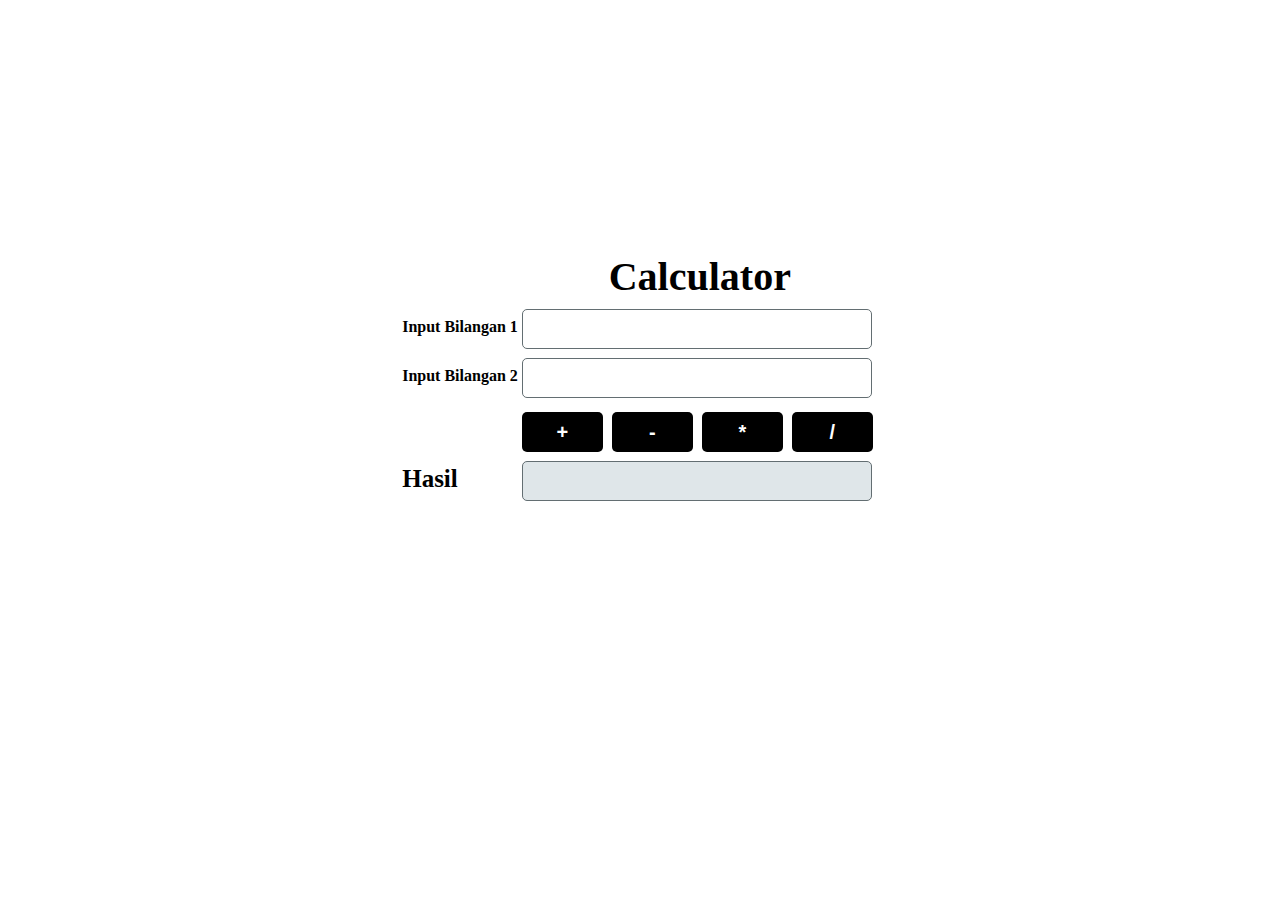
<file: Tugas 5/index.html>
<html>
    <head>
        <title>Calculator</title>
    </head>
    <style>
        *{
            background-color: #FFFFFF;
        }
        .title{
            font-size: 40px;
            font-weight: bold;
            text-align: center;
        }
        .form_operasi{
            height: 40px;
            width: 350px;
            font-size: 25px;
            font-weight: bold;
            padding: 10px 5px 10px 5px;
            margin-top: 5px;
            border-radius: 5px;
            border: 1px solid #636e72;
            background-color: #FFFFFF;
        }
        .form_hasil{
            height: 40px;
            width: 350px;
            font-size: 25px;
            font-weight: bold;
            padding: 10px 5px 10px 5px;
            margin-top: 5px;
            border-radius: 5px;
            background-color: #dfe6e9;
            border: 1px solid #636e72;
        }
        .button{
            height: 40px;
            width: 81px;
            background-color: #000000;
            color: #FFFFFF;
            font-size: 20px;
            font-weight: bold;
            border: 0px;
            border-radius: 5px;
            margin: 10px 5px 0px 0px;
        }

    </style>
    <body>
        <table align="center" style="margin-top: 250px; font-weight: bold;">
            <tr>
                <td></td>
                <td><div class="title">Calculator</div></td>
            </tr>
            <tr>
                <td>Input Bilangan 1</td>
                <td><input type="number" class="form_operasi" id="bil1"></td>
            </tr>
            <tr>
                <td>Input Bilangan 2</td>
                <td><input type="number" class="form_operasi" id="bil2"></td>
            </tr>
            <tr>
                <td></td>
                <td>
                    <button class="button" onclick="return kalkulator(1)">+</button>
                    <button class="button" onclick="return kalkulator(2)">-</button>
                    <button class="button" onclick="return kalkulator(3)">*</button>
                    <button class="button" onclick="return kalkulator(4)">/</button>
                </td>
            </tr>
            <tr>
                <td style="font-size: 25px">Hasil</td>
                <td><input type="text" readonly class="form_hasil" id="hasil"></td>
            </tr>
        </table>
        <script language="javascript" type="text/javascript">
            function kalkulator(operasi)
            {
                var bil1    = parseFloat(document.getElementById("bil1").value);
                var bil2    = parseFloat(document.getElementById("bil2").value);
                var total;
                if(isNaN(bil1) || isNaN(bil2))
                {
                    alert("Tolong isi bilangan!");
                }
                switch(operasi)
                {
                    case 1:
                        total = bil1+bil2;
                        break;
                    case 2:
                        total = bil1-bil2;
                        break;
                    case 3:
                        total = bil1*bil2;
                        break;
                    case 4:
                        total = bil1/bil2;
                        break;
                }
                document.getElementById("hasil").value = total;
            }
        </script>
    </body>
</html>
</file>
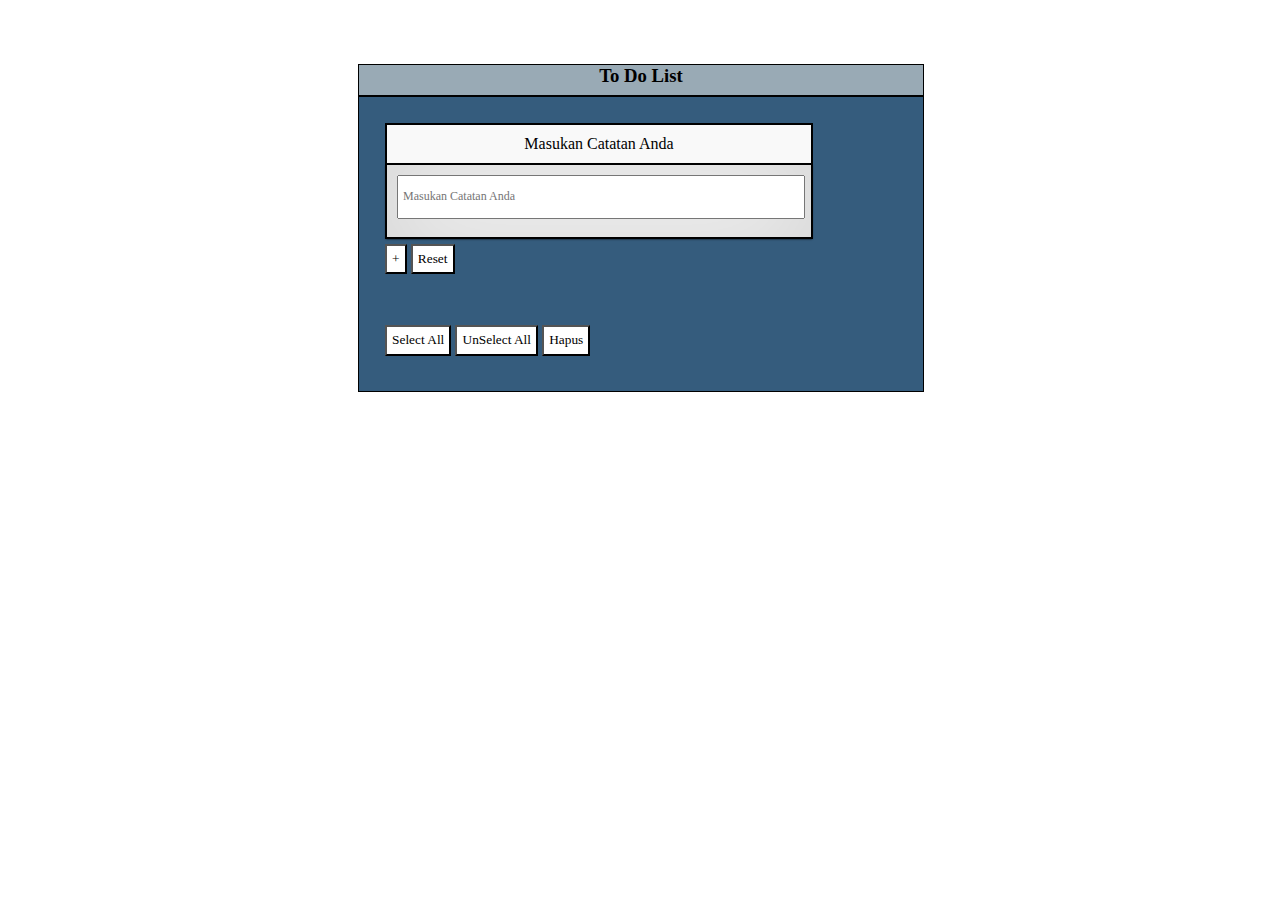
<file: Tugas TO DO LIST/index.html>
<!DOCTYPE html>
<html>
  <head>
    <title>To Do List</title>
    <link rel="stylesheet" type="text/css" href=index.css />
  </head>

  <body>
    <h3>To Do List</h3>
    <script type="text/javascript" src="ToDoList.js"></script>

    <div class="tabel">
        <form id="id_form">
            <table>                 
            <tr>
                <td>Masukan Catatan Anda</td>
            </tr>
            <tr>
                <td><input type="text" id="kata" placeholder="Masukan Catatan Anda" autocomplete="off"/></td>
            </tr>
            </table>
            <input type="button" value="+" id="plus" onclick="Tambah('id_form','TabelData')" />
            <input type="button" value="Reset" id="reset" onclick="ClearText()" />

            <br>
            <br>
            <br>

            <table id="TabelData" width="auto" border="1"></table>
        </form>
        <input type="button" name="centang" id="checkbox" value="Select All" onclick="SelectAll()">
        <input type="button" name="centang" id="checkbox" value="UnSelect All" onclick="UnSelectAll()">
        <input type="button" value="Hapus" id="hapus" onclick="Hapus('TabelData')" />
    </div>
</body>
</html>
</file>
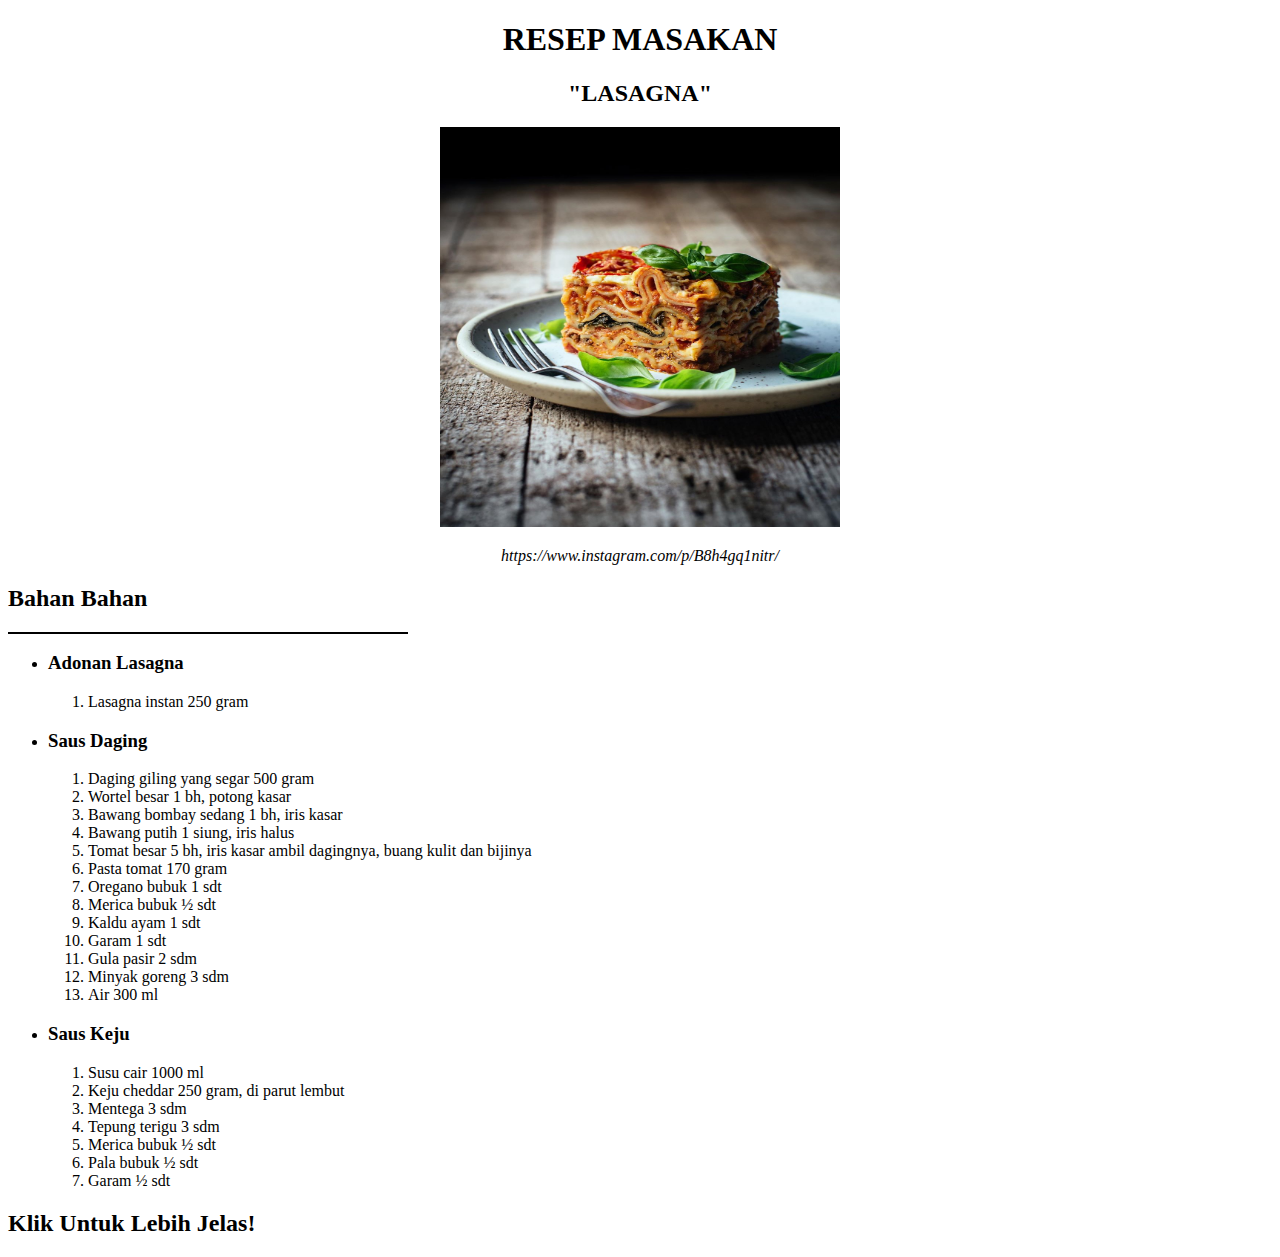
<file: Tugas 1/resep.html>
<!DOCTYPE html>
<html>
<head>
	<title>Tugas 1  - 1708561043 </title>
</head>
<body>
		<center>
			<h1>RESEP MASAKAN</h1>
			<h2>"LASAGNA"</h2>
			<img src="img/lasana1.jpg" width="400px" height="400px" >
			<p style="font-style: italic;"> https://www.instagram.com/p/B8h4gq1nitr/</p>
		</center>

		<div style="border-bottom: solid black 2px; width: 400px;"><h2 >Bahan Bahan</h2></div>
		<ul>
			<li>
				<h3 style="font-style: bold;">Adonan Lasagna</h3>
			</li>
				<ol>
					<li>Lasagna instan 250 gram</li>
				</ol>
		</ul>
<!-- List Untuk Saus Daging -->
		<ul>
			<li>
				<h3 style="font-style: bold;">Saus Daging</h3>				
			</li>		
				<ol>
					<li>Daging giling yang segar 500 gram</li>
					<li>Wortel besar 1 bh, potong kasar</li>
					<li>Bawang bombay sedang 1 bh, iris kasar</li>
					<li>Bawang putih 1 siung, iris halus</li>
					<li>Tomat besar 5 bh, iris kasar ambil dagingnya, buang kulit dan bijinya</li>
					<li>Pasta tomat 170 gram</li>
					<li>Oregano bubuk 1 sdt</li>
					<li>Merica bubuk ½ sdt</li>
					<li>Kaldu ayam 1 sdt</li>
					<li>Garam 1 sdt</li>
					<li>Gula pasir 2 sdm</li>
					<li>Minyak goreng 3 sdm</li>
					<li>Air 300 ml</li>
				</ol>
		</ul>
<!-- List Untuk Saus Keju -->
		<ul>
			<li>
				<h3 style="font-style: bold;">Saus Keju</h3>
			</li>
				<ol>
					<li>Susu cair 1000 ml</li>
					<li>Keju cheddar 250 gram, di parut lembut</li>
					<li>Mentega 3 sdm</li>
					<li>Tepung terigu 3 sdm</li>
					<li>Merica bubuk ½ sdt</li>
					<li>Pala bubuk ½ sdt</li>
					<li>Garam ½ sdt</li>
				</ol>
		</ul>

		<h2>
			<a href="step.html" style="text-decoration: none; color: black">Klik Untuk Lebih Jelas!</a>
		</h2>
		
</body>
</html>
</file>
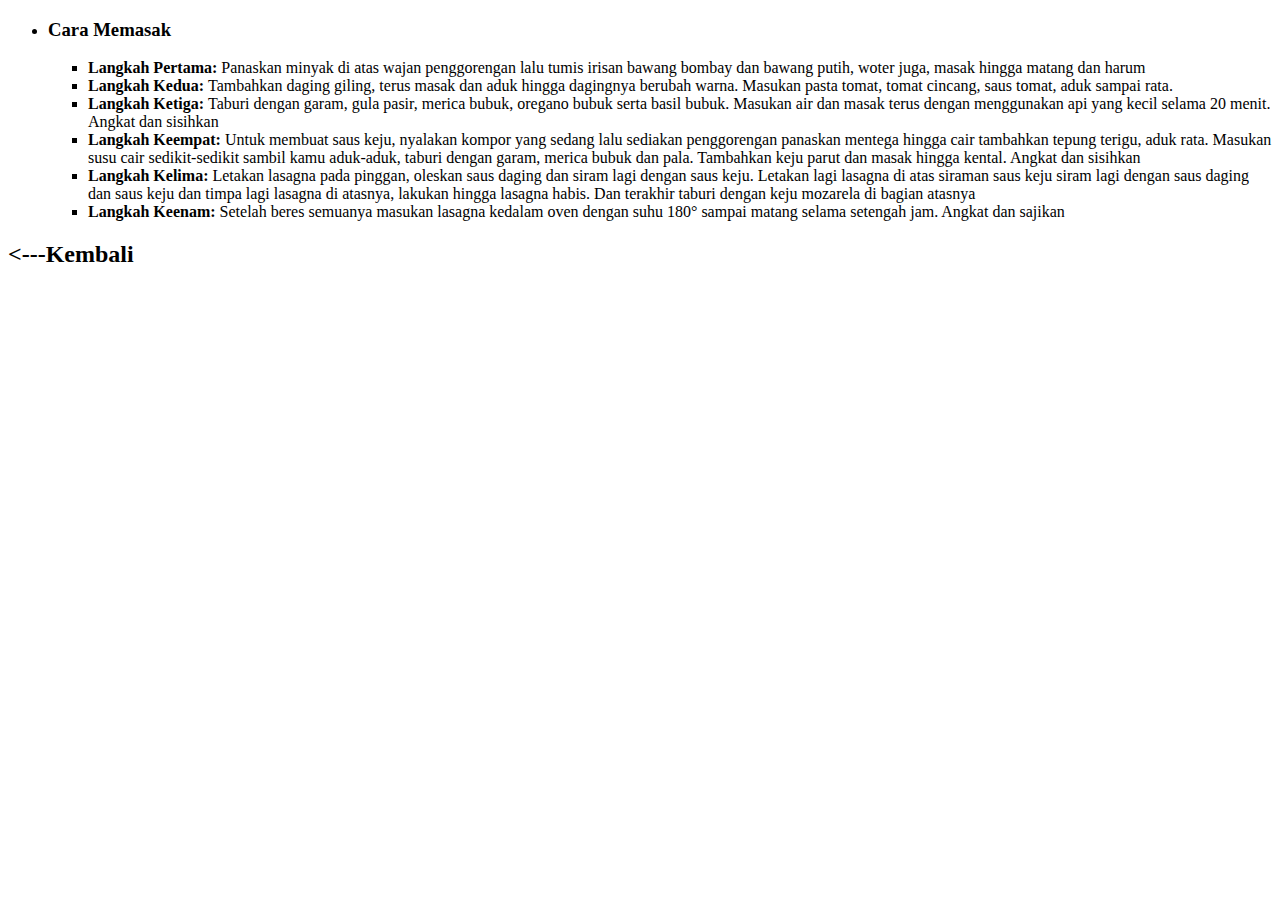
<file: Tugas 1/step.html>
<!DOCTYPE html>
<html>
<head>
	<title>Tugas 1  - 1708561043 </title>
</head>
<body>
	<ul>
			<li>
				<h3 style="font-style: bold;">Cara Memasak</h3>				
			</li>		
				<ul type="square">
					<li><b>Langkah Pertama: </b>Panaskan minyak di atas wajan penggorengan lalu tumis irisan bawang bombay dan bawang putih, woter juga, masak hingga matang dan harum</li>
					<li><b>Langkah Kedua: </b>Tambahkan daging giling, terus masak dan aduk hingga dagingnya berubah warna. Masukan pasta tomat, tomat cincang, saus tomat, aduk sampai rata.</li>
					<li><b>Langkah Ketiga: </b> Taburi dengan garam, gula pasir, merica bubuk, oregano bubuk serta basil bubuk. Masukan air dan masak terus dengan menggunakan api yang kecil selama 20 menit. Angkat dan sisihkan</li>
					<li><b>Langkah Keempat: </b>Untuk membuat saus keju, nyalakan kompor yang sedang lalu sediakan penggorengan panaskan mentega hingga cair tambahkan tepung terigu, aduk rata. Masukan susu cair sedikit-sedikit sambil kamu aduk-aduk, taburi dengan garam, merica bubuk dan pala. Tambahkan keju parut dan masak hingga kental. Angkat dan sisihkan</li>
					<li><b>Langkah Kelima: </b>Letakan lasagna pada pinggan, oleskan saus daging dan siram lagi dengan saus keju. Letakan lagi lasagna di atas siraman saus keju siram lagi dengan saus daging dan saus keju dan timpa lagi lasagna di atasnya, lakukan hingga lasagna habis. Dan terakhir taburi dengan keju mozarela di bagian atasnya</li>
					<li><b>Langkah Keenam: </b>Setelah beres semuanya masukan lasagna kedalam oven dengan suhu 180° sampai matang selama setengah jam. Angkat dan sajikan</li>
				</ul>
		</ul>
		<h2>
			<a href="resep.html" style="text-decoration: none; color: black"><---Kembali</a>
		</h2>
		

</body>
</html>
</file>
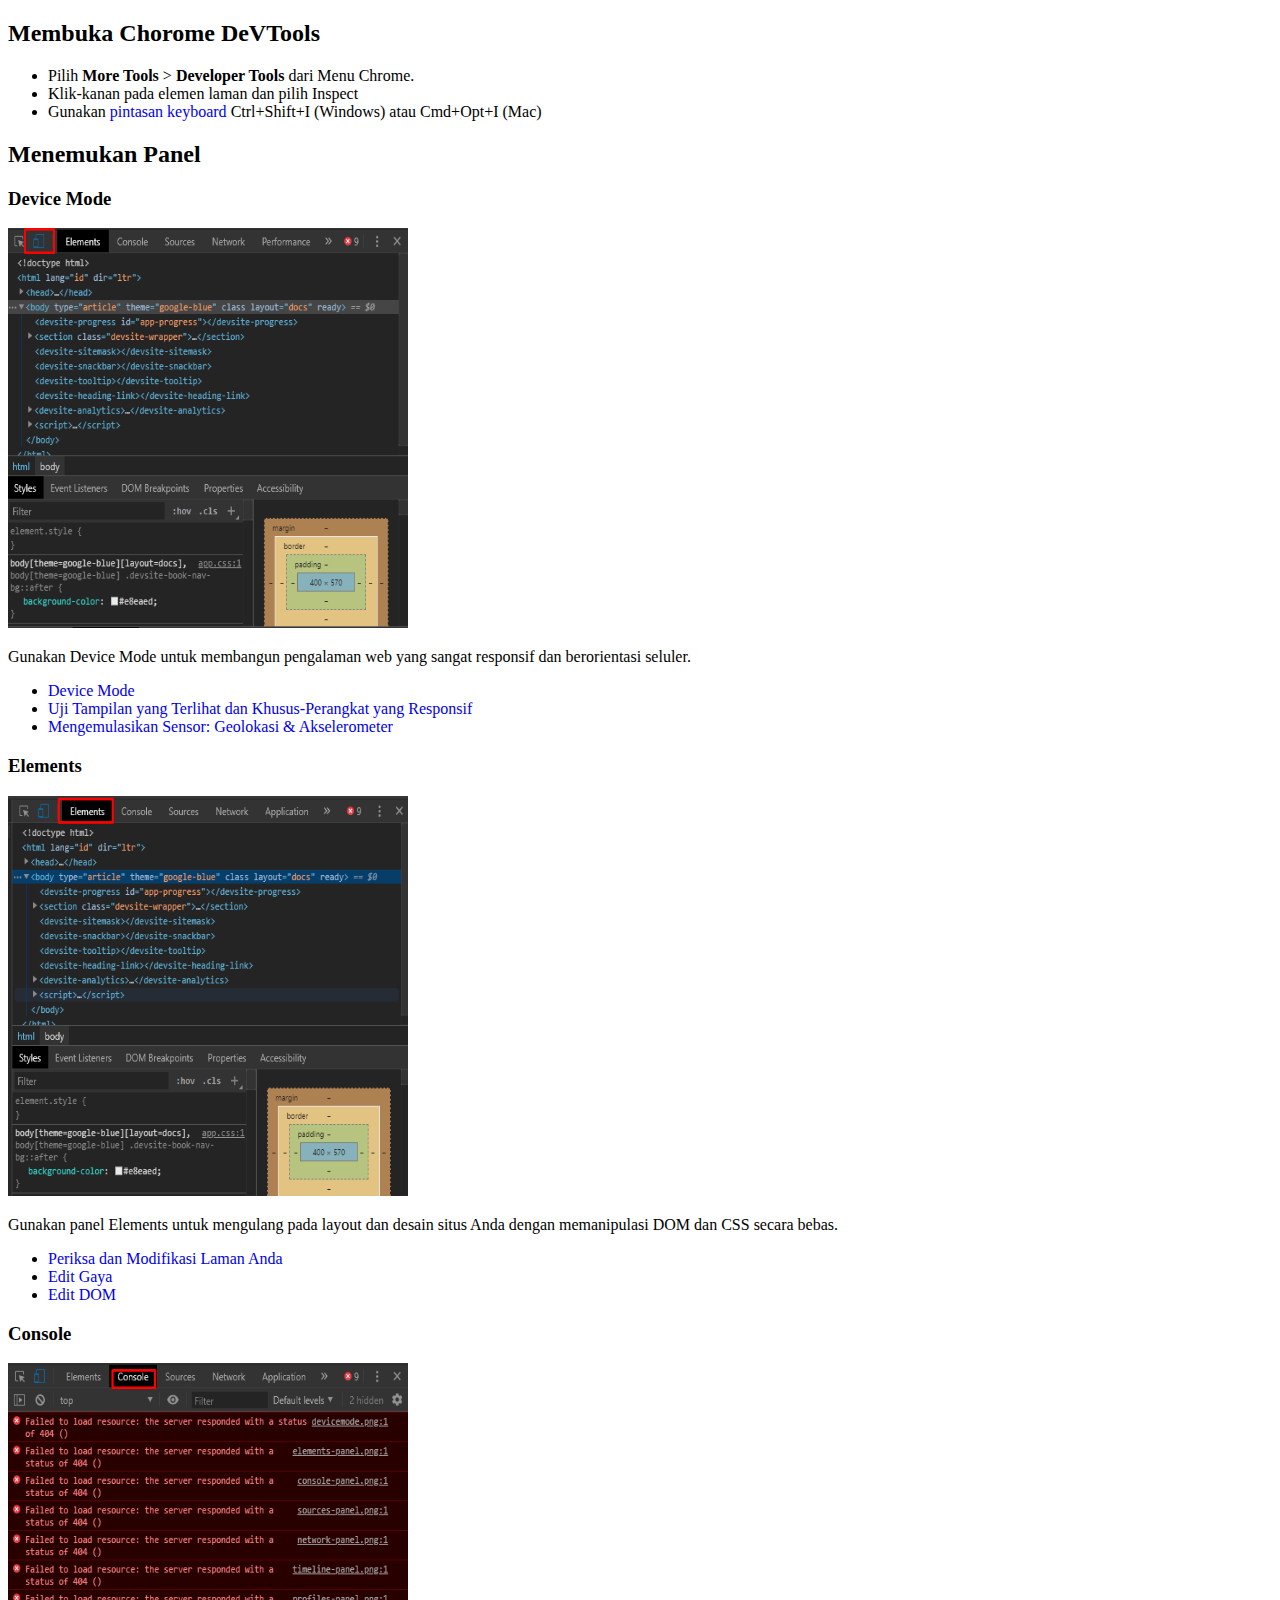
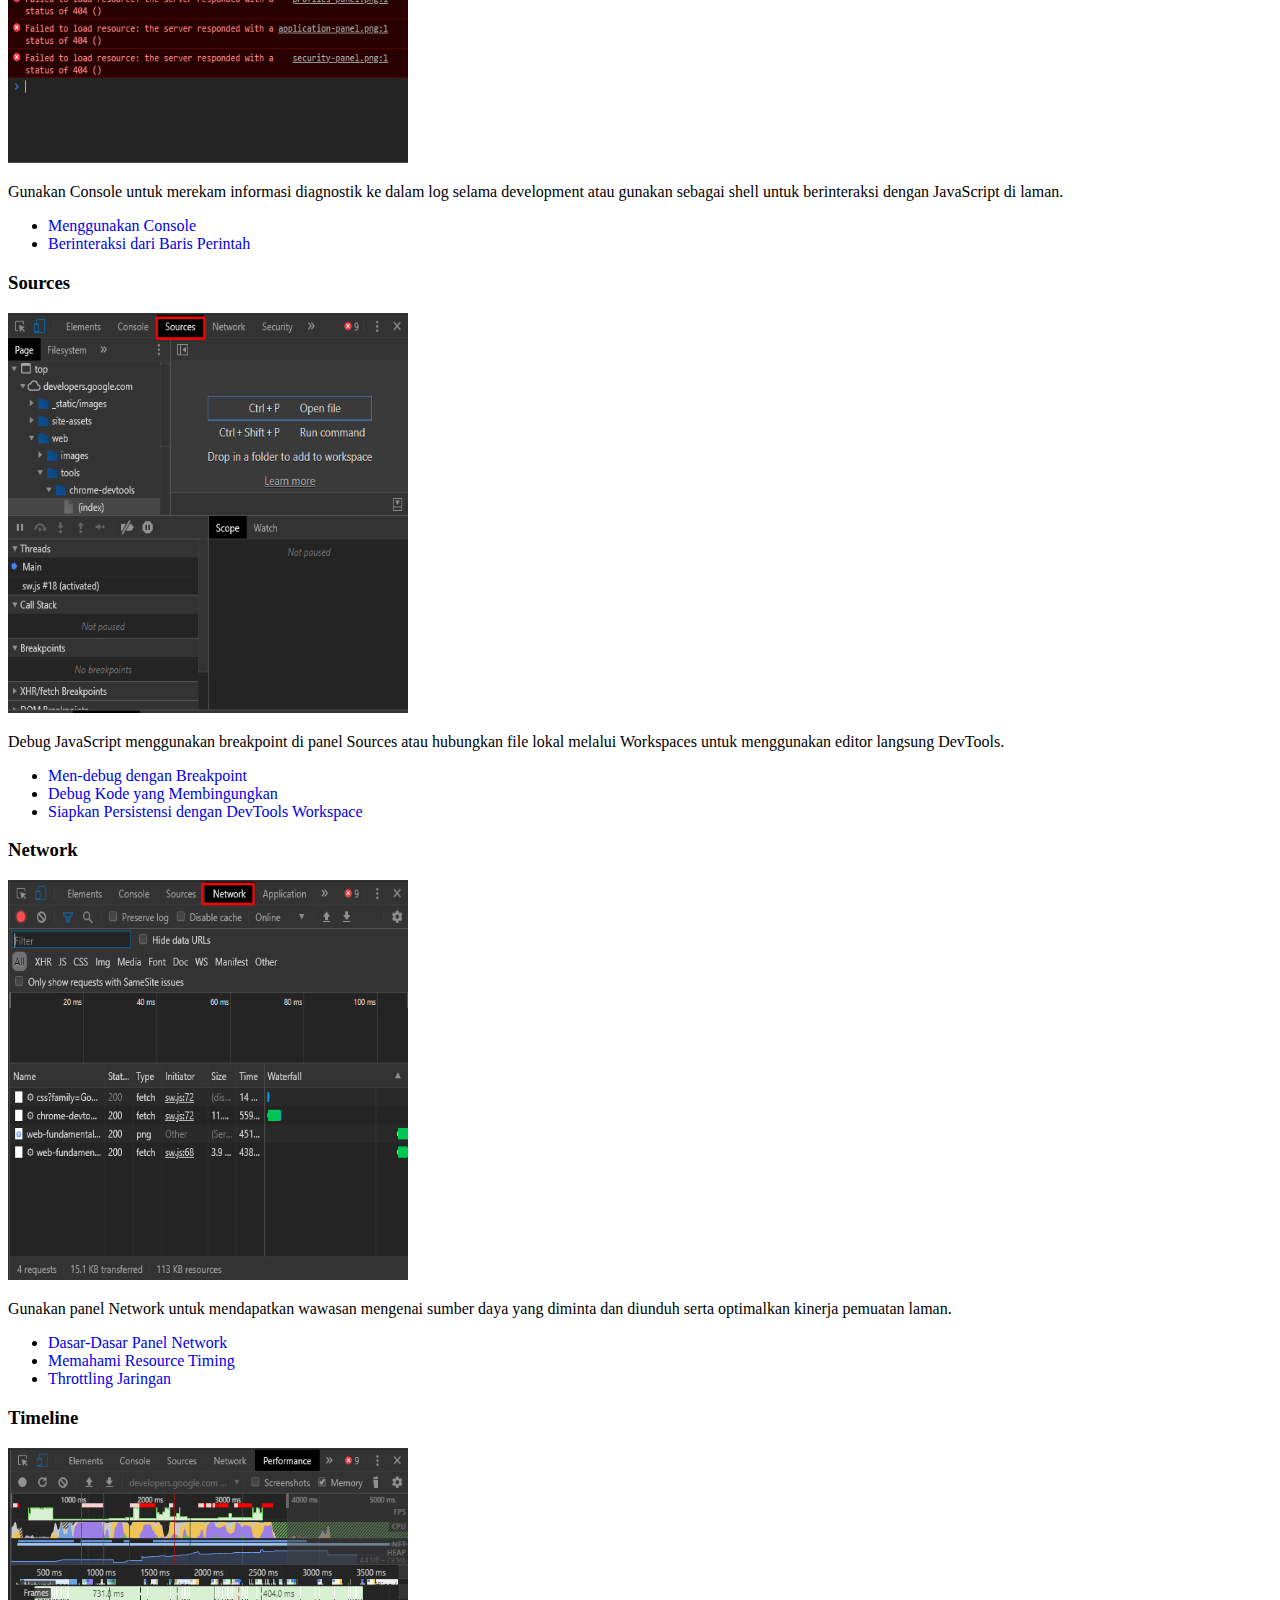
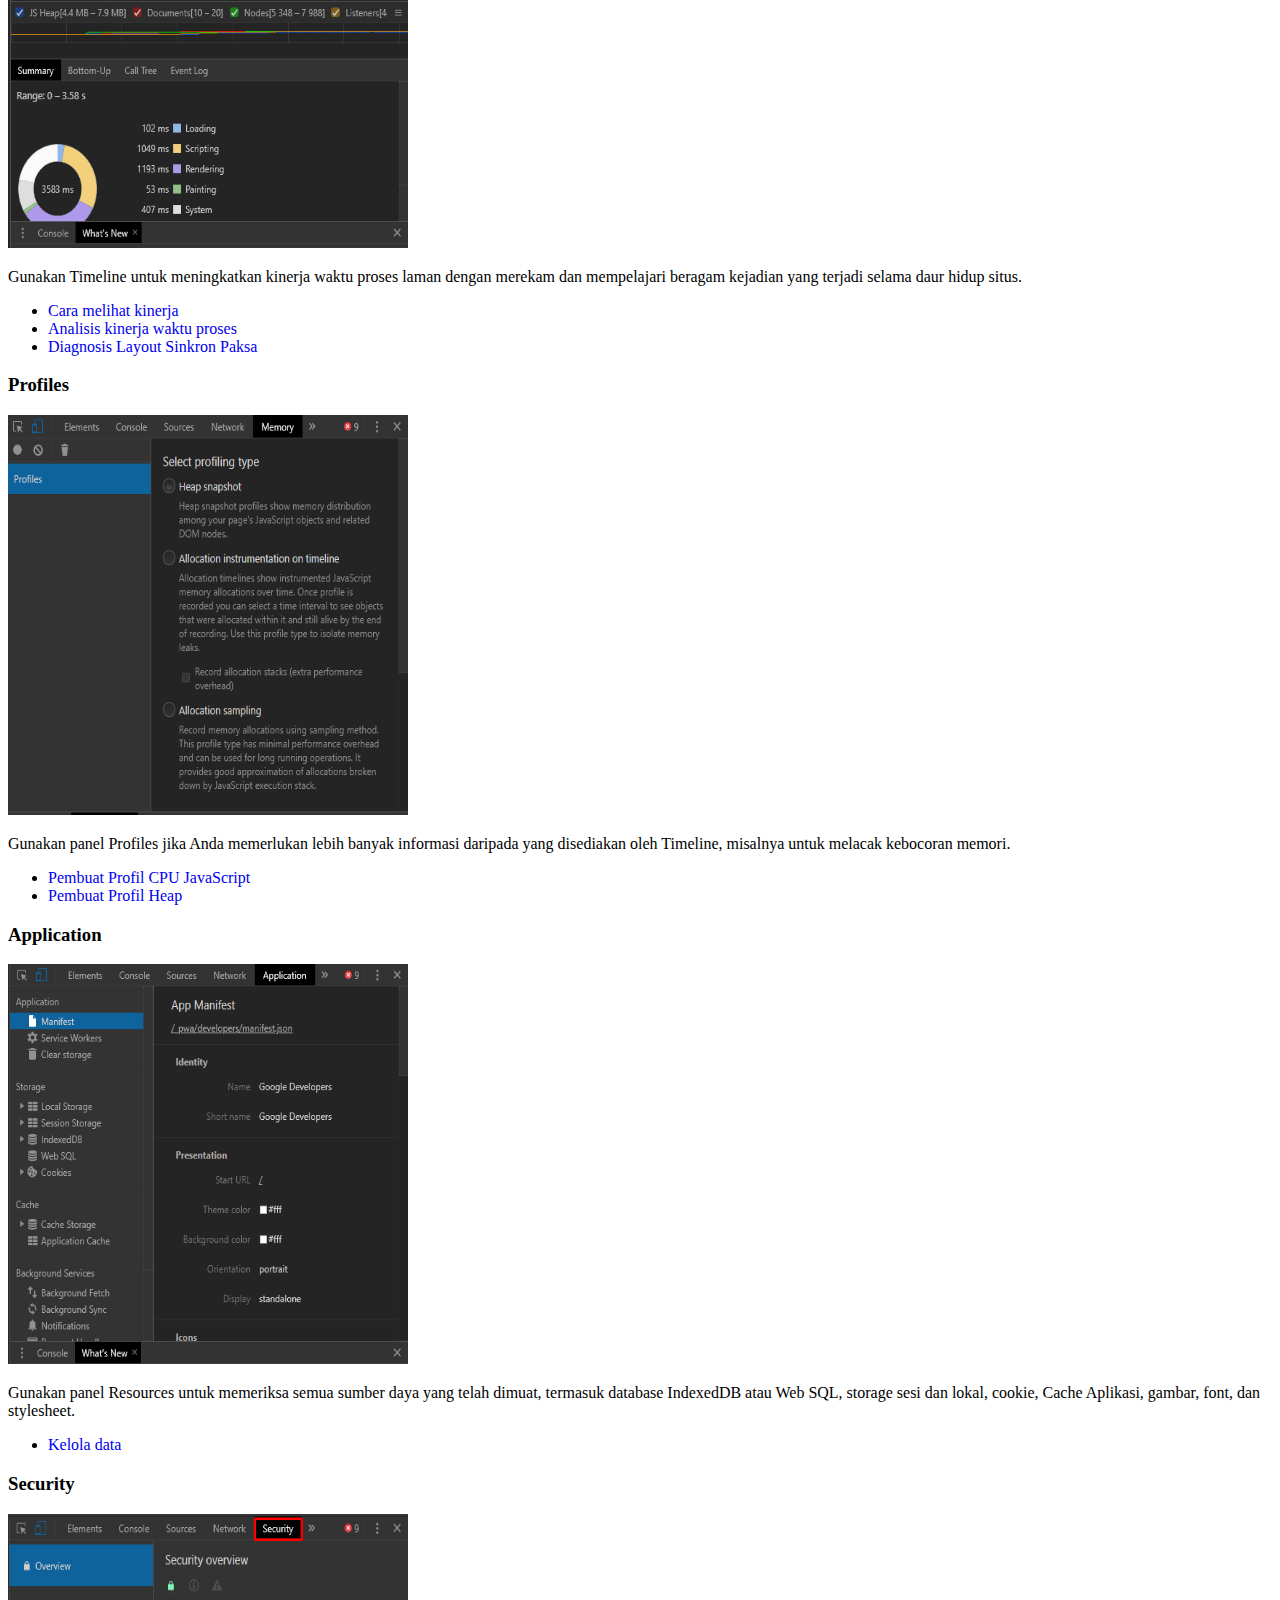
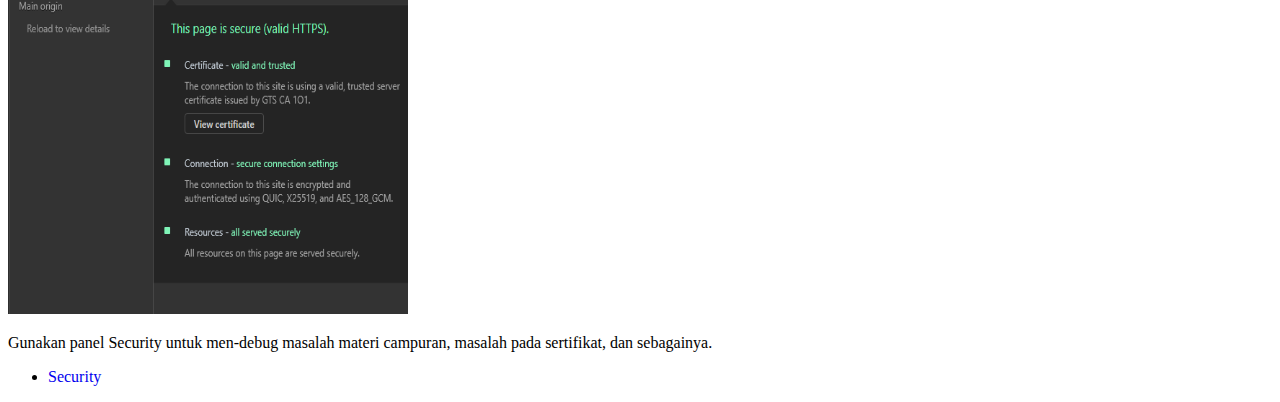
<file: Tugas 2/duplikasi.html>
<!DOCTYPE html>
<html>
<head>
	<title>Tugas Duplikasi</title>
</head>
<body>
	<h2>Membuka Chorome DeVTools</h2>
		<ul>
			<li>Pilih <b>More Tools </b> > <b>Developer Tools</b> dari Menu Chrome.</li>
			<li>Klik-kanan pada elemen laman dan pilih Inspect</li>
			<li>Gunakan <a style="text-decoration: none;" href="https://developers.google.com/web/tools/chrome-devtools/shortcuts">pintasan keyboard</a> Ctrl+Shift+I (Windows) atau Cmd+Opt+I (Mac)</li>
		</ul>

	<h2>Menemukan Panel</h2>
	<h3>Device Mode</h3>
		<img src="device_mode.png" width="400px" height="400px">
		<p>Gunakan Device Mode untuk membangun pengalaman web yang sangat responsif dan berorientasi seluler.</p>
		<ul>
			<li>
				<a style="text-decoration: none;" href="https://developers.google.com/web/tools/chrome-devtools/device-mode">Device Mode</a>
			</li>
			<li>
				<a style="text-decoration: none;" href="https://developers.google.com/web/tools/chrome-devtools/device-mode/emulate-mobile-viewports">Uji Tampilan yang Terlihat dan Khusus-Perangkat yang Responsif</a>
			</li>
			<li>
				<a style="text-decoration: none;" href="https://developers.google.com/web/tools/chrome-devtools/device-mode/device-input-and-sensors">Mengemulasikan Sensor: Geolokasi & Akselerometer</a>
			</li>
		</ul>

	<h3>Elements</h3>
	<img src="element.png" width="400px" height="400px">
       <p>Gunakan panel Elements untuk mengulang pada layout dan desain situs Anda dengan memanipulasi DOM dan CSS secara bebas.</p>
       <ul>
           <li>
           		<a style="text-decoration: none;" href="https://developers.google.com/web/tools/chrome-devtools/inspect-styles">Periksa dan Modifikasi Laman Anda</a>
           	</li>
           <li>
           		<a style="text-decoration: none;" href="https://developers.google.com/web/tools/chrome-devtools/inspect-styles/edit-styles">Edit Gaya</a>
           </li>
           <li>
           		<a style="text-decoration: none;" href="https://developers.google.com/web/tools/chrome-devtools/inspect-styles/edit-dom">Edit DOM</a>
           </li>
       </ul>

    <h3>Console</h3>
    <img src="console.png" width="400px" height="400px">
       <p>Gunakan Console untuk merekam informasi diagnostik ke dalam log selama development atau gunakan sebagai shell untuk berinteraksi dengan JavaScript di laman.</p>
       <ul>
           <li>
           		<a style="text-decoration: none;" href="https://developers.google.com/web/tools/chrome-devtools/console">Menggunakan Console</a>
           </li>
           <li>	
           		<a style="text-decoration: none;" href="https://developers.google.com/web/tools/chrome-devtools/console/command-line-reference">Berinteraksi dari Baris Perintah</a>
           </li>
       </ul>

    <h3>Sources</h3>
    <img src="source.png" width="400px" height="400px">
       <p>Debug JavaScript menggunakan breakpoint di panel Sources atau hubungkan file lokal melalui Workspaces untuk menggunakan editor langsung DevTools.</p>
       <ul>
           <li>
           		<a style="text-decoration: none;" href="https://developers.google.com/web/tools/chrome-devtools/javascript/breakpoints">Men-debug dengan Breakpoint</a>
           </li>
           <li>
           		<a style="text-decoration: none;" href="https://developers.google.com/web/tools/setup/setup-workflow">Debug Kode yang Membingungkan</a>
           </li>
           <li>
           		<a style="text-decoration: none;" href="https://developers.google.com/web/tools/setup/setup-workflow">Siapkan Persistensi dengan DevTools Workspace</a>
           </li>
       </ul>

    <h3>Network</h3>
    <img src="network.png" width="400px" height="400px">
       <p>Gunakan panel Network untuk mendapatkan wawasan mengenai sumber daya yang diminta dan diunduh serta optimalkan kinerja pemuatan laman.</p>
       <ul>
           <li>
           		<a style="text-decoration: none;" href="https://developers.google.com/web/tools/chrome-devtools/network/resource-loading">Dasar-Dasar Panel Network</a>
           </li>
           <li>
           		<a style="text-decoration: none;" href="https://developers.google.com/web/tools/chrome-devtools/network/understanding-resource-timing">Memahami Resource Timing</a>
           </li>
           <li>
           		<a style="text-decoration: none;" href="https://developers.google.com/web/tools/chrome-devtools/network/network-conditions"> Throttling Jaringan</a>
           </li>
       </ul>

    <h3>Timeline</h3>
    <img src="timeline.png" width="400px" height="400px">
       <p>Gunakan Timeline untuk meningkatkan kinerja waktu proses laman dengan merekam dan mempelajari beragam kejadian yang terjadi selama daur hidup situs.</p>
       <ul>
           <li>
           		<a style="text-decoration: none;" href="https://developers.google.com/web/tools/chrome-devtools/evaluate-performance/timeline-tool">Cara melihat kinerja</a>
           </li>
           <li>
           		<a style="text-decoration: none;" href="https://developers.google.com/web/tools/chrome-devtools/rendering-tools">Analisis kinerja waktu proses</a>
           </li>
           <li>
           		<a style="text-decoration: none;" href="https://developers.google.com/web/tools/chrome-devtools/rendering-tools/forced-synchronous-layouts">Diagnosis Layout Sinkron Paksa</a>
           </li>
       </ul>

    <h3>Profiles</h3>
    <img src="profile.png" width="400px" height="400px">
       <p>Gunakan panel Profiles jika Anda memerlukan lebih banyak informasi daripada yang disediakan oleh Timeline, misalnya untuk melacak kebocoran memori.</p>
       <ul>
           <li>
           		<a style="text-decoration: none;" href="https://developers.google.com/web/tools/chrome-devtools/rendering-tools/js-execution">Pembuat Profil CPU JavaScript</a>
           </li>
           <li>
           		<a style="text-decoration: none;" href="https://developers.google.com/web/tools/chrome-devtools/memory-problems">Pembuat Profil Heap</a>
           </li>
       </ul>

    <h3>Application</h3>
    <img src="aplication.png" width="400px" height="400px">
       <p>Gunakan panel Resources untuk memeriksa semua sumber daya yang telah dimuat, termasuk database IndexedDB atau Web SQL, storage sesi dan lokal, cookie, Cache Aplikasi, gambar, font, dan stylesheet.</p>
       <ul>
           <li>
           		<a style="text-decoration: none;" href="https://developers.google.com/web/tools/chrome-devtools/manage-data/local-storage">Kelola data</a>
           </li>
       </ul>

    <h3>Security</h3>
    <img src="security.png" width="400px" height="400px">
       <p>Gunakan panel Security untuk men-debug masalah materi campuran, masalah pada sertifikat, dan sebagainya.</p>
       <ul>
           <li>
           		<a  style="text-decoration: none;" href="https://developers.google.com/web/tools/chrome-devtools/security">Security</a>
          </li>
       </ul>

</body>
</html>
</file>
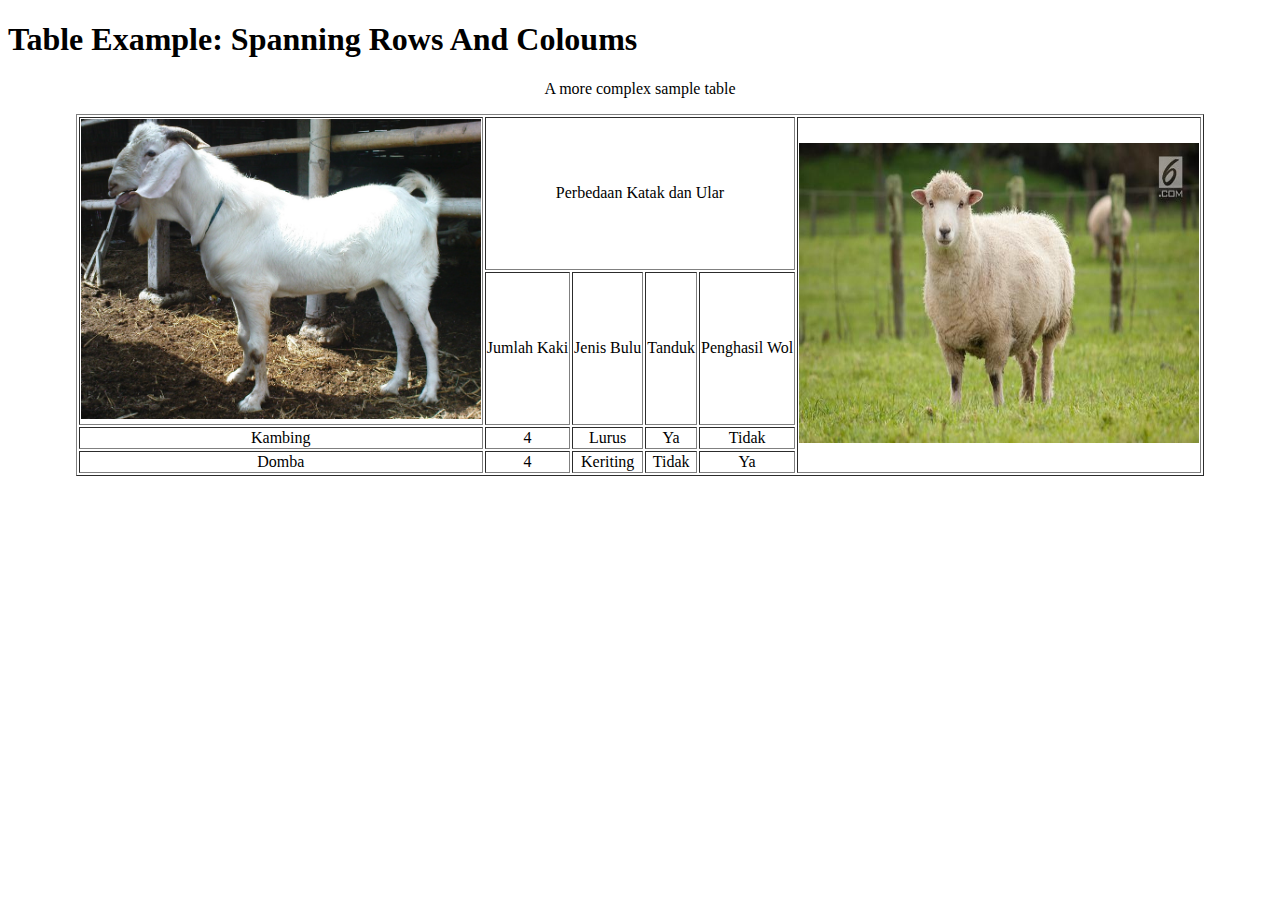
<file: Tugas 3/tugas 3.html>
<!DOCTYPE html>
<html>
<head>
	<title>Tabel</title>
</head>
<body>
	<h1>Table Example: Spanning Rows And Coloums</h1>
	<center>
		<p>A more complex sample table</p>
		<table border="1">
			<tr align="center">
				<td rowspan="2"><img src="images/kambing.jpg" height="300px" width="400px"></td>
				<td colspan="4">Perbedaan Katak dan Ular </td>
				<td rowspan="4"><img src="images/domba.jpg" height="300px" width="400px"></td>
			</tr>
			<tr align="center">
				<td>Jumlah Kaki</td>
				<td>Jenis Bulu</td>
				<td>Tanduk</td>
				<td>Penghasil Wol</td>
			</tr>
			<tr align="center">
				<td>Kambing</td>
				<td>4</td>
				<td>Lurus</td>
				<td>Ya</td>
				<td>Tidak</td>
			</tr>
			<tr align="center">
				<td>Domba</td>
				<td>4</td>
				<td>Keriting</td>
				<td>Tidak</td>
				<td>Ya</td>
			</tr>
		</table>
	</center>

</body>
</html>
</file>
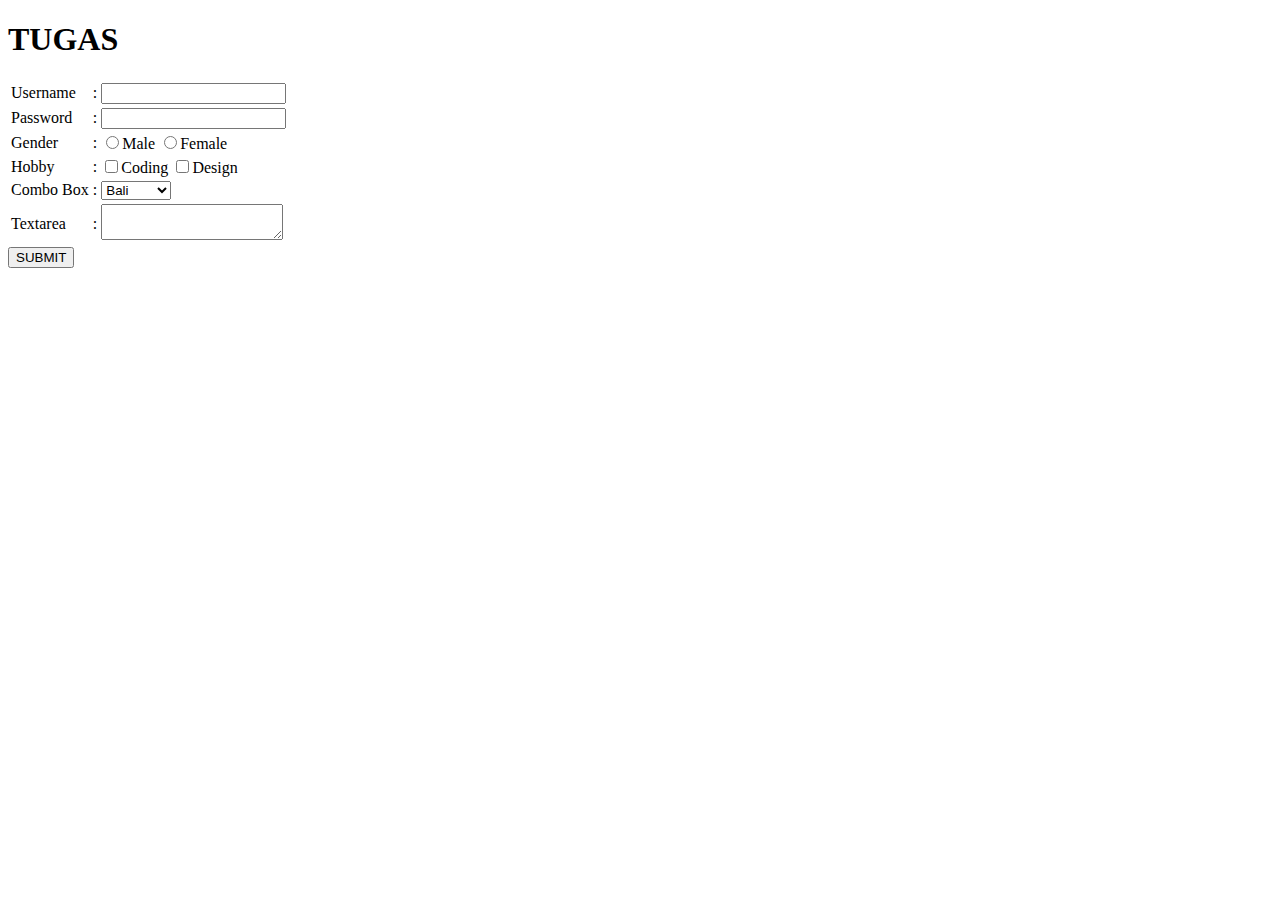
<file: Tugas 4/tugas4.html>
<!DOCTYPE html>
<html>
<head>
	<title>FORM</title>
	<!-- I Dewa Gde Yudha Ari Wibawa 1708561043 -->
</head>
<body>
	<h1>TUGAS</h1>
	<FORM>
		<table>
			<tr>
				<td>Username</td>
				<td>:</td>
				<td><input type="text" name="username"></td>
			</tr>
			<tr>
				<td>Password</td>
				<td>:</td>
				<td><input type="password" name="password"></td>
			</tr>
			<tr>
				<td>Gender</td>
				<td>:</td>
				<td><input type="radio" name="male" value="Male">Male
					<input type="radio" name="female" value="Female">Female
				</td>
			</tr>
			<tr>
				<td>Hobby</td>
				<td>:</td>
				<td><input type="checkbox" name="coding" value="Coding">Coding
					<input type="checkbox" name="design" value="Design">Design
				</td>
			</tr>
			<tr>
				<td>Combo Box</td>
				<td>:</td>
				<td><select>
						<option>Bali</option>
						<option>Malang</option>
						<option>Lombok</option>	
					</select>
				</td>
			</tr>
			<tr>
				<td>Textarea</td>
				<td>:</td>
				<td><textarea></textarea></td>
			</tr>
		</table>
		<button type="submit">SUBMIT</button>
	</FORM>
</body>
</html>
</file>
